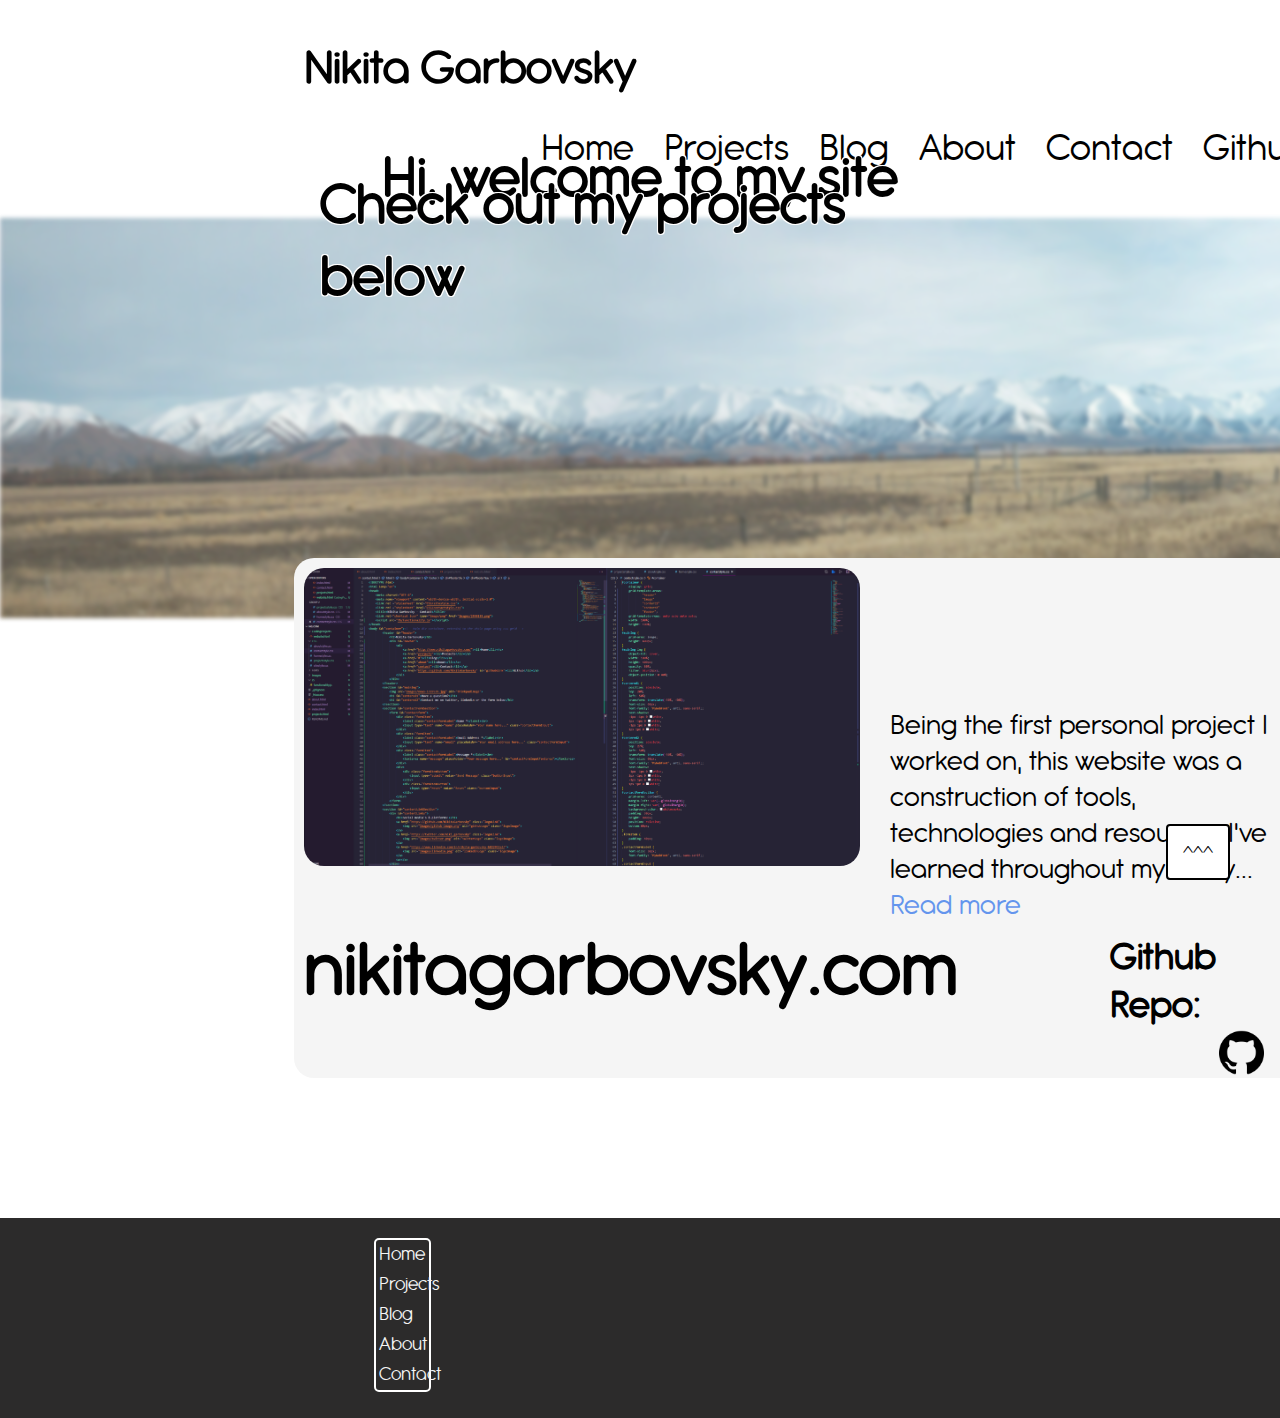
<file: index.html>
<!DOCTYPE html>
<html lang="en">
<head>
    <link rel ="stylesheet" href="CSS/sitestyle.css">
    <link rel ="stylesheet" href="CSS/homestyle.css">
    <meta charset="UTF-8">
    <meta name="viewport" content="width=device-width, initial-scale=1.0">
    <title>Nikita Garbovsky</title>
    <link rel="shortcut icon" type="image/png" href="Images/2560188.png">
    <script src="JS/functionality.js"></script>
</head>
<body id="container"> <!-- Main div container, extended to the whole page using css grid -->
        <header id="header">
            <h1>Nikita Garbovsky</h1>
            <div id="navbar">
                <ul>
                    <a href="http://www.nikitagarbovsky.com/"><li>Home</li></a>
                    <a href="projects.html"><li>Projects</li></a>
                    <a href="#"><li>Blog</li></a>
                    <a href="about.html"><li>About</li></a>
                    <a href="contact.html"><li>Contact</li></a>
                    <a href="https://github.com/NikitaGarbovsky" id="githubLink"><li>Github</li></a>    
                </ul>
            </div>
        </header>
        <section id="mainImg">
            <img src="Images/new-zealand-325620.jpg" alt="sexynewzealandimage">
            <h1 id="centered1">Hi, welcome to my site</h1>
            <h1 id="centered2">Check out my projects below</h1>
        </section>
        <section id="content">
            <div class="preview">
                <div class="previewItem">
                    <div class="previewImage">
                        <a href="CodingProjects/websiteproject.html">
                        <img src="Images/websiteprojectimage.PNG" alt="websiteprojectImage">
                        </a>
                    </div>
                    <div class="previewItemDescription">
                        <p>Being the first personal project I worked on, this website was a construction 
                        of tools, technologies and resources I've learned throughout my study... <a href="#">Read more</a></p>
                    </div>
                    <div class="previewItemHeading">
                        <h1>nikitagarbovsky.com</h1>
                    </div>
                    <div class="logoLink">
                        <h1 class="linksHeading">Github Repo:</h1>
                        <a href="https://github.com/NikitaGarbovsky/nikitagarbovsky.com">
                        <img  src="Images/github-image.png" alt="githubLogo" class="logoImage">
                        </a>
                    </div>
                </div>
            </div>
        </section>
        <footer>
            <div id="footerDiv">
                <div id="footerNav">
                    <ul>
                        <a href="http://www.nikitagarbovsky.com/"><li>Home</li></a>
                        <a href="projects.html"><li>Projects</li></a>
                        <a href="#"><li>Blog</li></a>
                        <a href="about.html"><li>About</li></a>
                        <a href="contact.html"><li>Contact</li></a>
                    </ul>
                </div>
            </div>
        </footer>
        <button onclick="topFunction()" id="myBtn" title="Jump to top">^^^</button>
</body>
</html>
</file>
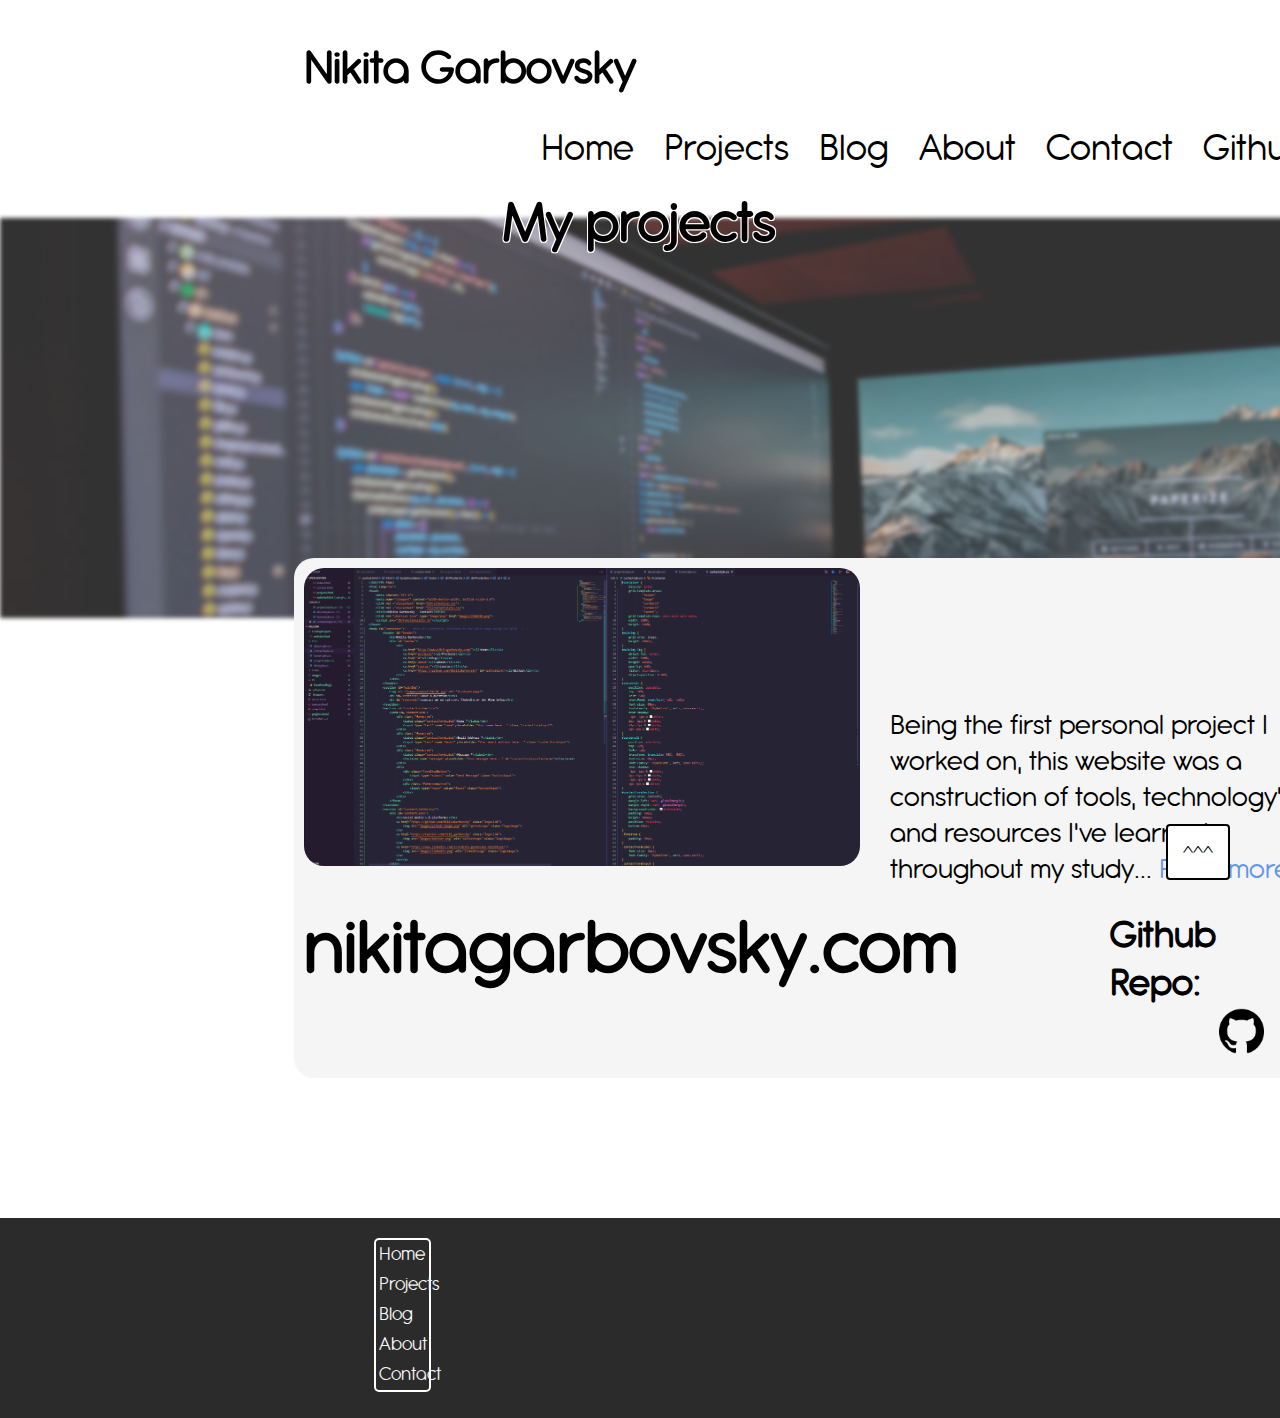
<file: projects.html>
<!DOCTYPE html>
<html lang="en">
<head>
    <meta charset="UTF-8">
    <meta name="viewport" content="width=device-width, initial-scale=1.0">
    <link rel ="stylesheet" href="CSS/sitestyle.css">
    <link rel ="stylesheet" href="CSS/projectsstyle.css">
    <title>Nikita Garbovsky - Projects</title>
    <link rel="shortcut icon" type="image/png" href="Images/2560188.png">
    <script src="JS/functionality.js"></script>
</head>
<body id="container"><!-- Main div container, extended to the whole page using css grid -->
        <header id="header">
            <h1>Nikita Garbovsky</h1>
            <div id="navbar">
                <ul>
                    <a href="http://www.nikitagarbovsky.com/"><li>Home</li></a>
                    <a href="projects.html"><li>Projects</li></a>
                    <a href="#"><li>Blog</li></a>
                    <a href="about.html"><li>About</li></a>
                    <a href="contact.html"><li>Contact</li></a>
                    <a href="https://github.com/NikitaGarbovsky" id="githubLink"><li>Github</li></a>    
                </ul>
            </div>
        </header>
        <section id="mainImg">
            <img src="Images/2monitors.jpg" alt="2monitorimage">
            <h1 id="centeredHeading">My projects</h1>
        </section>
        <section id="content">
            <div class="preview">
                <div class="previewItem">
                    <div class="previewImage">
                        <a href="CodingProjects/websiteproject.html">
                        <img src="Images/websiteprojectimage.PNG" alt="websiteprojectImage">
                        </a>
                    </div>
                    <div class="previewItemDescription">
                        <p>Being the first personal project I worked on, this website was a construction 
                        of tools, technology's and resources I've learned throughout my study... <a href="#">Read more</a></p>
                    </div>
                    <div class="previewItemHeading">
                        <h1>nikitagarbovsky.com</h1>
                    </div>
                    <div class="logoLink">
                        <h1 class="linksHeading">Github Repo:</h1>
                        <a href="https://github.com/NikitaGarbovsky/nikitagarbovsky.com">
                        <img  src="Images/github-image.png" alt="githubLogo" class="logoImage">
                        </a>
                    </div>
                </div>
            </div>
        </section>
        <footer>
            <div id="footerDiv">
                <div id="footerNav">
                    <ul>
                        <a href="http://www.nikitagarbovsky.com/"><li>Home</li></a>
                        <a href="projects.html"><li>Projects</li></a>
                        <a href="#"><li>Blog</li></a>
                        <a href="about.html"><li>About</li></a>
                        <a href="contact.html"><li>Contact</li></a>
                    </ul>
                </div>
            </div>
        </footer>
        <button onclick="topFunction()" id="myBtn" title="Jump to top">^^^</button>
</body>
</html>
</file>
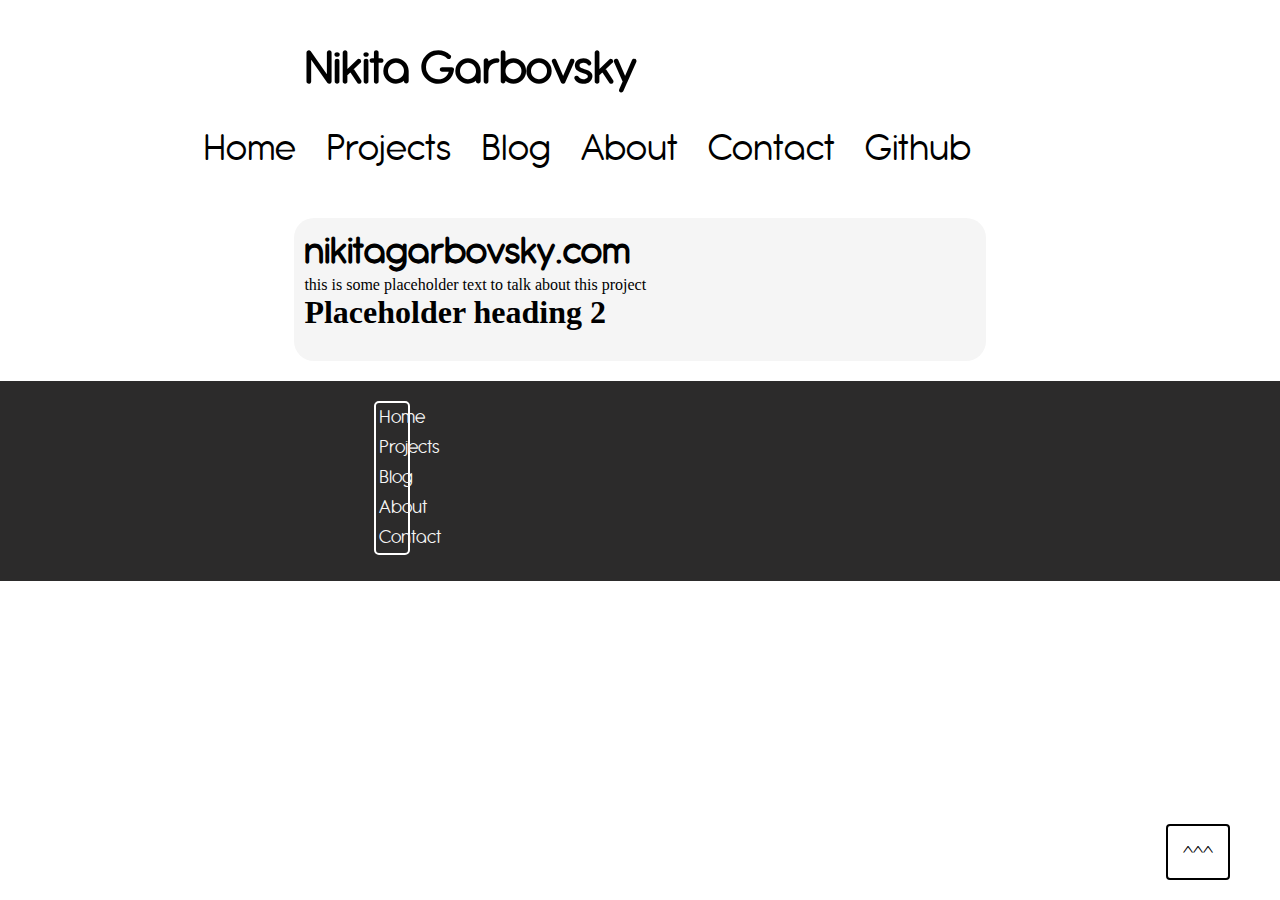
<file: CodingProjects/websiteproject.html>
<!DOCTYPE html>
<html lang="en">
<head>
    <meta charset="UTF-8">
    <meta name="viewport" content="width=device-width, initial-scale=1.0">
    <link rel ="stylesheet" href="../CSS/sitestyle.css">
    <link rel ="stylesheet" href="../CSS/websiteprojectstyle.css">
    <title>Projects - nikitagarbovsky.com</title>
    <link rel="shortcut icon" type="image/png" href="../Images/2560188.png">
    <script src="../JS/functionality.js"></script>
</head>
<body id="container"><!-- Main div container, extended to the whole page using css grid -->
    <header id="header">
        <h1>Nikita Garbovsky</h1>
        <div id="navbar">
            <ul>
                <a href="http://www.nikitagarbovsky.com/"><li>Home</li></a>
                <a href="../projects.html"><li>Projects</li></a>
                <a href="#"><li>Blog</li></a>
                <a href="../about.html"><li>About</li></a>
                <a href="../contact.html"><li>Contact</li></a>
                <a href="https://github.com/NikitaGarbovsky" id="githubLink"><li>Github</li></a>
            </ul>
        </div>
    </header>
    <section id="contentContainer">
        <div class="projectContainer1">
            <h1>nikitagarbovsky.com</h1>
            <p>this is some placeholder text to talk about this project</p>
        </div>
        <div class="projectContainer2">
            <h1>Placeholder heading 2</h1>
        </div>
    </section>
    <footer>
        <div id="footerDiv">
            <div id="footerNav">
                <ul>
                    <a href="http://www.nikitagarbovsky.com/"><li>Home</li></a>
                    <a href="projects"><li>Projects</li></a>
                    <a href="#"><li>Blog</li></a>
                    <a href="about"><li>About</li></a>
                    <a href="contact"><li>Contact</li></a>
                </ul>
            </div>
        </div>
    </footer>
    <button onclick="topFunction()" id="myBtn" title="Jump to top">^^^</button>
</body>
</html>
</file>
<file: CSS/sitestyle.css>
:root {  
    --globalMargin: 23vw; /* Global variable for page margins*/
}
@font-face { /* Imported web font to be used as main front throughout the entire website*/
    font-family: 'MyWebFont';
    src: url('../Fonts/antipasto-pro-regular-trial-webfont.woff') format('woff');
}
@font-face {
    font-family: 'ReadingFont';
    src: url('../Fonts/Merriweather-Light.woff') format('woff');
}
*{
    margin: 0px;
    padding: 0px;
}
header{
    background-color: white;
    width:100%;
    grid-area: header;
    margin-top: 30px;
    margin-bottom: 30px;
}
header h1{
    margin-left: var(--globalMargin);
    padding: 10px;
    font-family: 'MyWebFont', anti, sans-serif; 
    color:black;
    font-size: 50px;
    float: left;
}
#navbar {
    grid-area: header;
}
#navbar ul{
    float: right;
    margin-right: var(--globalMargin);
}
#navbar ul li{
    float: left;
    list-style-type: none;
    height: 100%;
    color:black;
    padding:15px;
    font-size: 40px;
    font-family: 'MyWebFont', anti, sans-serif; 
}
#navbar ul li:hover{
    background-color: black;
    color:white;
    font-style: italic;
}
#navbar ul a{
    text-decoration-style: none;
}
footer {
    height: 200px;
    grid-area: footer;
    background-color: rgba(15, 14, 14, 0.877);
    margin-top: 40px;
    
}
#footerDiv {
    padding: 20px 80px 20px 80px;
    margin-left: var(--globalMargin);
    margin-right: var(--globalMargin);
}
#footerNav {
    width: 6%;
    margin: 0px;
    margin-right: 0px;
    float: left;
    border-style: solid;
    border-width: 2px;
    border-color: white;
    border-radius: 5px;
}   
#footerNav a {
    text-decoration: none;
    color: whitesmoke;
    font-family: 'MyWebFont', anti, sans-serif;
    font-size: 20px;
}
#footerNav li {
    padding: 3px;
    list-style: none;
}
#myBtn {
    position: fixed;
    bottom: 20px;
    right: 30px;
    z-index: 99;
    font-size: 18px;
    font-family: 'MyWebFont', anti, sans-serif;;
    background-color: white;
    color: black;
    cursor: pointer;
    padding: 15px;
    border-radius: 4px;
    border-color: black;
    border-style: solid;
    margin-right: 20px;
  }
</file>
<file: CSS/homestyle.css>
#container {
    display: grid;
    grid-template-areas: 
            "header"
            "image"
            "content"
            "footer";
    grid-template-rows: auto auto auto auto;
    width: 100%;
    height: 100%;
}
#mainImg {
    grid-area: image;
    height: 400px;
}
#mainImg img {
    object-fit: cover;
    width: 100%;
    height: 400px;
    opacity: 80%;
    filter: blur(2px);
    object-position: 0 20%;
}
#centered1 {
    position: absolute;
    top: 20%;
    left: 50%;
    transform: translate(-50%, -50%);
    font-size: 60px;
    font-family: 'MyWebFont', anti, sans-serif;;
    text-shadow:
    -1px -1px 0 white,
    1px -1px 0 white,
    -1px 1px 0 white,
    1px 1px 0 white;
}
#centered2 {
    position: absolute;
    top: 27%;
    left: 50%;
    transform: translate(-50%, -50%);
    font-size: 60px;
    font-family: 'MyWebFont', anti, sans-serif;;
    text-shadow:
    -1px -1px 0 white,
    1px -1px 0 white,
    -1px 1px 0 white,
    1px 1px 0 white;
}
#content {
    grid-area: content;
    margin-left: var(--globalMargin);
    margin-right: var(--globalMargin);
}
.preview {
    height: 500px;
    background-color: whitesmoke;  
    position: relative;
    bottom: 60px;
    margin-bottom: 40px;
    padding: 10px; 
    border-radius: 20px;
}
.previewItem {
    display: grid;
    grid-template-rows: auto auto;
    grid-template-columns: 55% 45%;
    grid-template-areas: 
            'img description'
            'heading links';
    height: 100%;
    width: 100%;
        }
        .previewImage {
            grid-area: img;
            width: 100%;
        }
        .previewImage img {
            width: 100%;
            transition: opacity .55s ease-in-out;
            -moz-transition: opacity .55s ease-in-out;
            -webkit-transition: opacity .55s ease-in-out;
            border-radius: 20px;
        }
        .previewImage img:hover {
            opacity: 0.6;
            transition: opacity 1s ease-in-out;
            -moz-transition: opacity 1s ease-in-out;
            -webkit-transition: opacity 1s ease-in-out;
        }​
        .previewItemDescription {
            grid-area: description;
        }
        .previewItemDescription p {
            font-size: 30px;
            margin: 140px 20px 0px 30px;
            font-family: 'MyWebFont', anti, sans-serif;
        }
        .previewItemDescription a {
            color: cornflowerblue;
            text-decoration: none;
            font-size: 30px;
        }
        .previewItemHeading {
            font-size: 40px;
            font-family: 'MyWebFont', anti, sans-serif;
            grid-area: heading;
            width: 40%;
        }  
        .logoLink {
            grid-area: links;
        }
        .linksHeading {
            font-family: 'MyWebFont', anti, sans-serif;
            text-decoration: none;
            font-size: 40px; 
            width: 40%;
            float: left; 
            margin:10px 0px 0px 250px;  
        }
        .logoImage {
            width: 10%;
            float: right;
            margin-right: 50px;
        }
</file>
<file: CSS/projectsstyle.css>
#container {
    display: grid;
    grid-template-areas: 
            'header'
            'image'
            'content'
            'footer';
    grid-template-rows: auto auto auto auto;
    width: 100%;
    height: 100%;
}
#mainImg {
    grid-area: image;
    height: 400px;
}
#mainImg img {
    object-fit: cover;
    width: 100%;
    height: 400px;
    opacity: 80%;
    filter: blur(2px);
    object-position: 0 30%;
}
#centeredHeading {
    position: absolute;
    top: 25%;
    left: 50%;
    transform: translate(-50%, -50%);
    font-size: 60px;
    font-family: 'MyWebFont', anti, sans-serif;;
    text-shadow:
    -1px -1px 0 white,
    1px -1px 0 white,
    -1px 1px 0 white,
    1px 1px 0 white;
}
#content {
    grid-area: content;
    margin-left: var(--globalMargin);
    margin-right: var(--globalMargin);
}
.preview {
    height: 500px;
    background-color: whitesmoke;  
    position: relative;
    bottom: 60px;
    margin-bottom: 40px;
    padding: 10px; 
    border-radius: 20px;
}
.previewItem {
    display: grid;
    grid-template-rows: auto auto;
    grid-template-columns: 55% 45%;
    grid-template-areas: 
            'img description'
            'heading links';
    height: 100%;
    width: 100%;
        }
        .previewImage {
            grid-area: img;
            width: 100%;
        }
        .previewImage img {
            width: 100%;
            transition: opacity .55s ease-in-out;
            -moz-transition: opacity .55s ease-in-out;
            -webkit-transition: opacity .55s ease-in-out;
            border-radius: 20px;
        }
        .previewImage img:hover {
            opacity: 0.6;
            transition: opacity 1s ease-in-out;
            -moz-transition: opacity 1s ease-in-out;
            -webkit-transition: opacity 1s ease-in-out;
        }​
        .previewItemDescription {
            grid-area: description;
        }
        .previewItemDescription p {
            font-family: 'MyWebFont', anti, sans-serif;;
            font-size: 30px;
            margin: 140px 20px 0px 30px;
        }
        .previewItemDescription a {
            color: cornflowerblue;
            text-decoration: none;
            font-family: 'MyWebFont', anti, sans-serif;;
            font-size: 30px;
        }
        .previewItemHeading {
            font-size: 40px;
            font-family: 'MyWebFont', anti, sans-serif;;
            grid-area: heading;
            width: 40%;
        }  
        .logoLink {
            grid-area: links;
        }
        .linksHeading {
            font-family: 'MyWebFont', anti, sans-serif;
            text-decoration: none;
            font-size: 40px; 
            width: 40%;
            float: left; 
            margin:10px 0px 0px 250px;  
        }
        .logoImage {
            width: 10%;
            float: right;
            margin-right: 50px;
        }
</file>
<file: CSS/websiteprojectstyle.css>
#container {
    display: grid;
    grid-template-areas: 
            'header'
            'content'
            'footer';
    grid-template-rows: auto auto auto;
    width: 100%;
    height: 100%;
}
#contentContainer {
    background-color: whitesmoke;
    border-radius: 20px;
    grid-area: content;
    margin-left: var(--globalMargin);
    margin-right: var(--globalMargin);
    height: 100%;
    padding: 10px;
}
.projectContainer1 {
    
}
.projectContainer1 h1 {
    font-family: 'MyWebFont', anti, sans-serif;
    font-size: 40px;
}
.projectContainer1 p {

}
</file>
